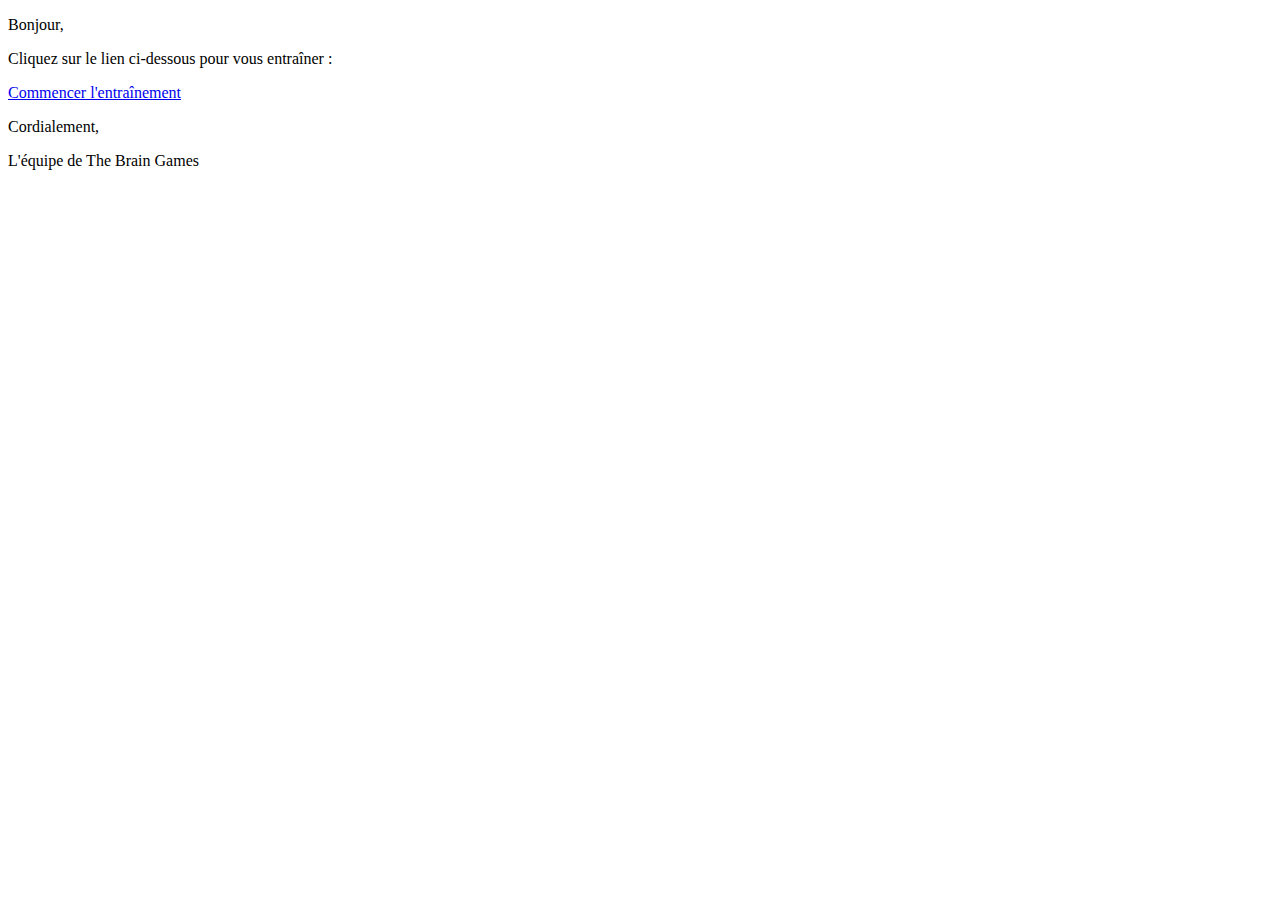
<file: home/templates/email.html>
<!DOCTYPE html>
<html>
<body>
    <p>Bonjour,</p>
    <p>Cliquez sur le lien ci-dessous pour vous entraîner :</p>
    <p><a href="{{lien}}">Commencer l'entraînement</a></p>
    <p>Cordialement,</p>
    <p>L'équipe de The Brain Games</p>
</body>
</html>
</file>
